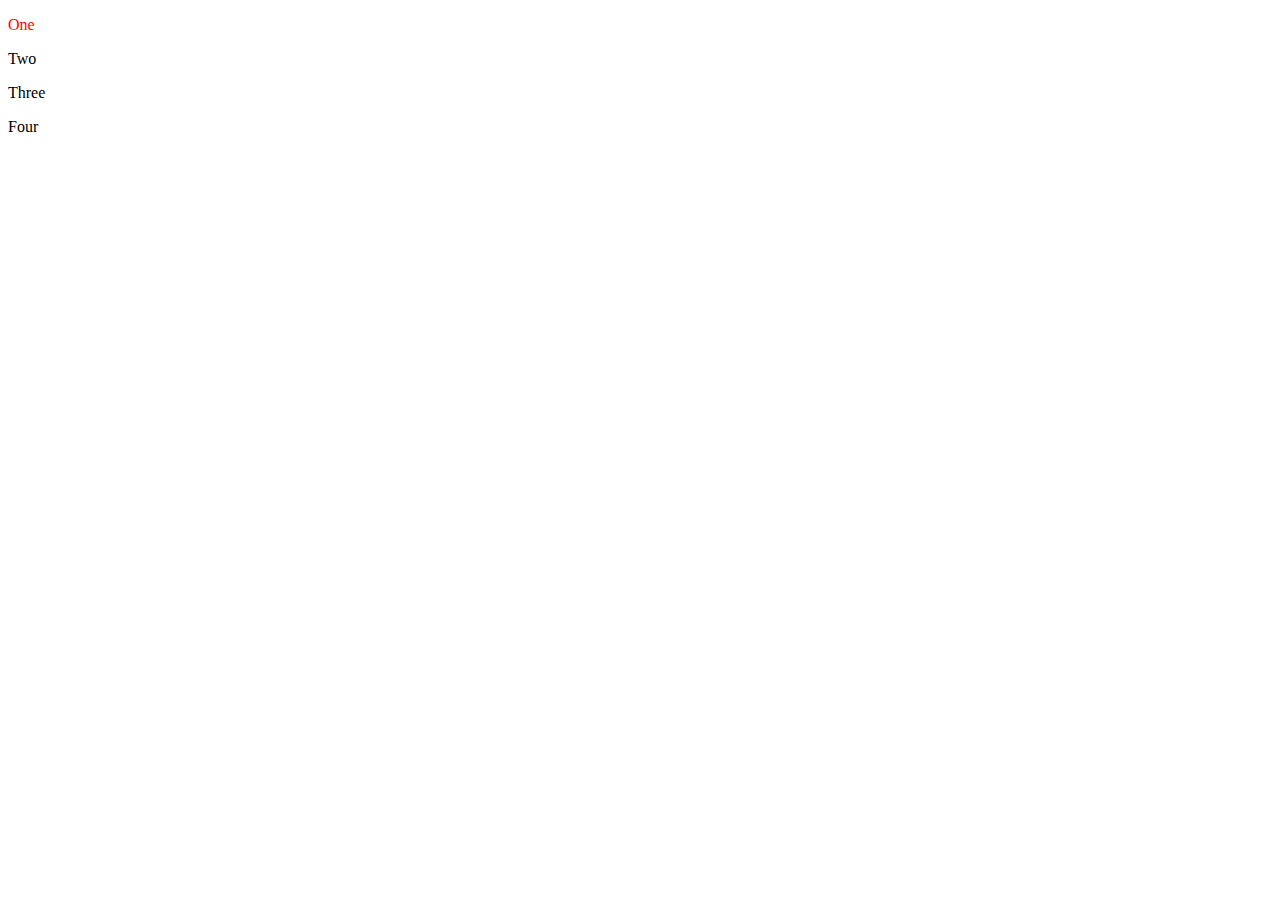
<file: css_basics/assignment/index.html>
<!DOCTYPE html>
<html>
  <head>
    <title>
      Numbers
    </title>
    <link rel = "stylesheet" type = "text/css" href = "index.css">
  </head>
  <body>
    <div>
      <p class="text">One</p>
      <p class="text">Two</p>
      <p class="text">Three</p>
      <p class="text">Four</p>
    </div>
  </body>
</html>
</file>
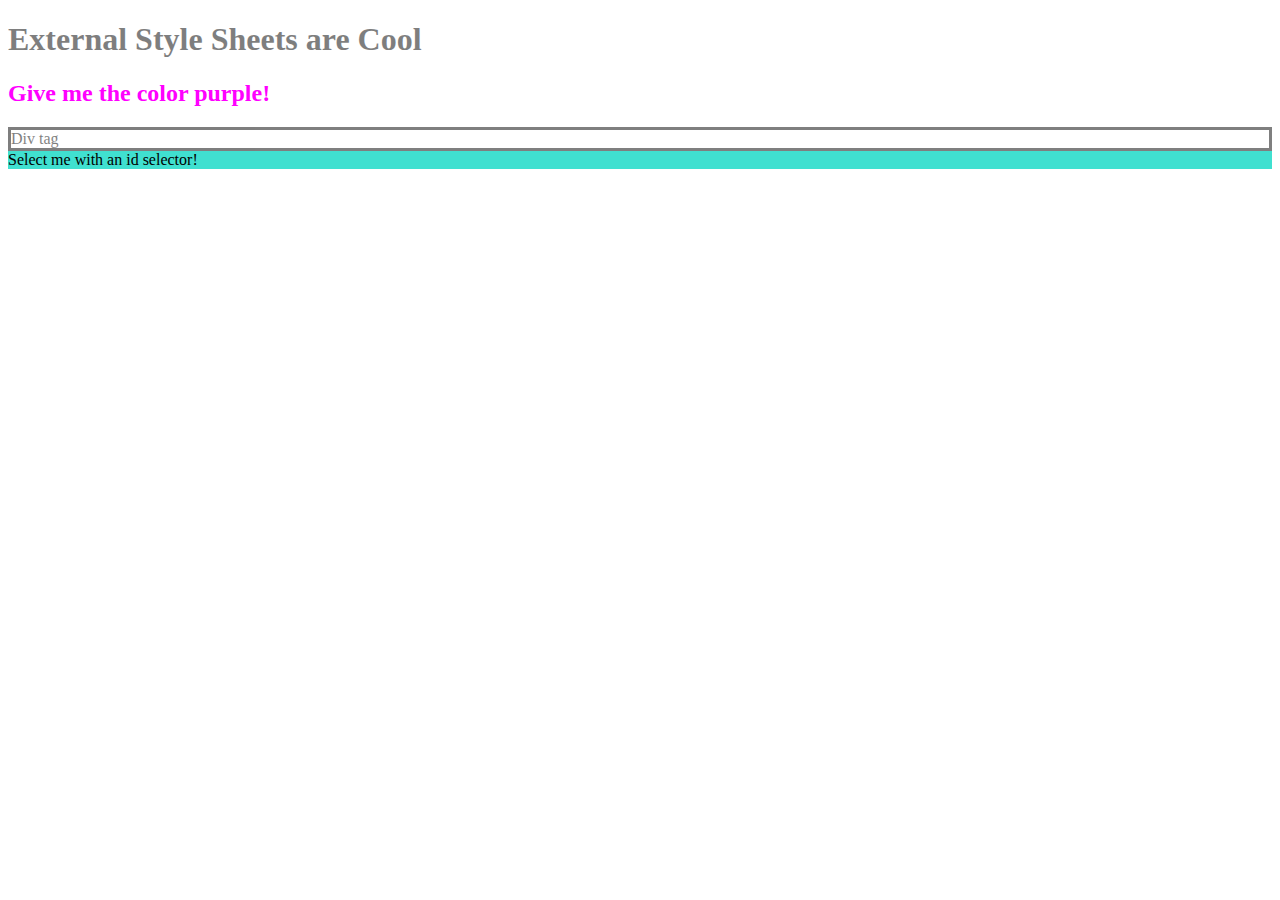
<file: css_basics/code/index.html>
<!DOCTYPE html>
<html>
  <head>
    <title>Styling!</title>
    <link rel ="stylesheet" type = "text/css" href = "index.css">
  </head>
  <body>
    <h1 class = "selectorclass">External Style Sheets are Cool</h1>
    <h2>Give me the color purple!</h2>
    <div class = "selectorclass">Div tag</div>
    <div id = "idselector">Select me with an id selector!</div>
  </body>
</html>
</file>
<file: css_basics/assignment/index.css>
p:first-child {
  color: red;
}
</file>
<file: css_basics/code/index.css>
h2 {
  color: fuchsia;
}

#idselector {
  background-color: turquoise;
}

.selectorclass {
  opacity: 0.5
}

div.selectorclass {
  border-style: solid
}
</file>
